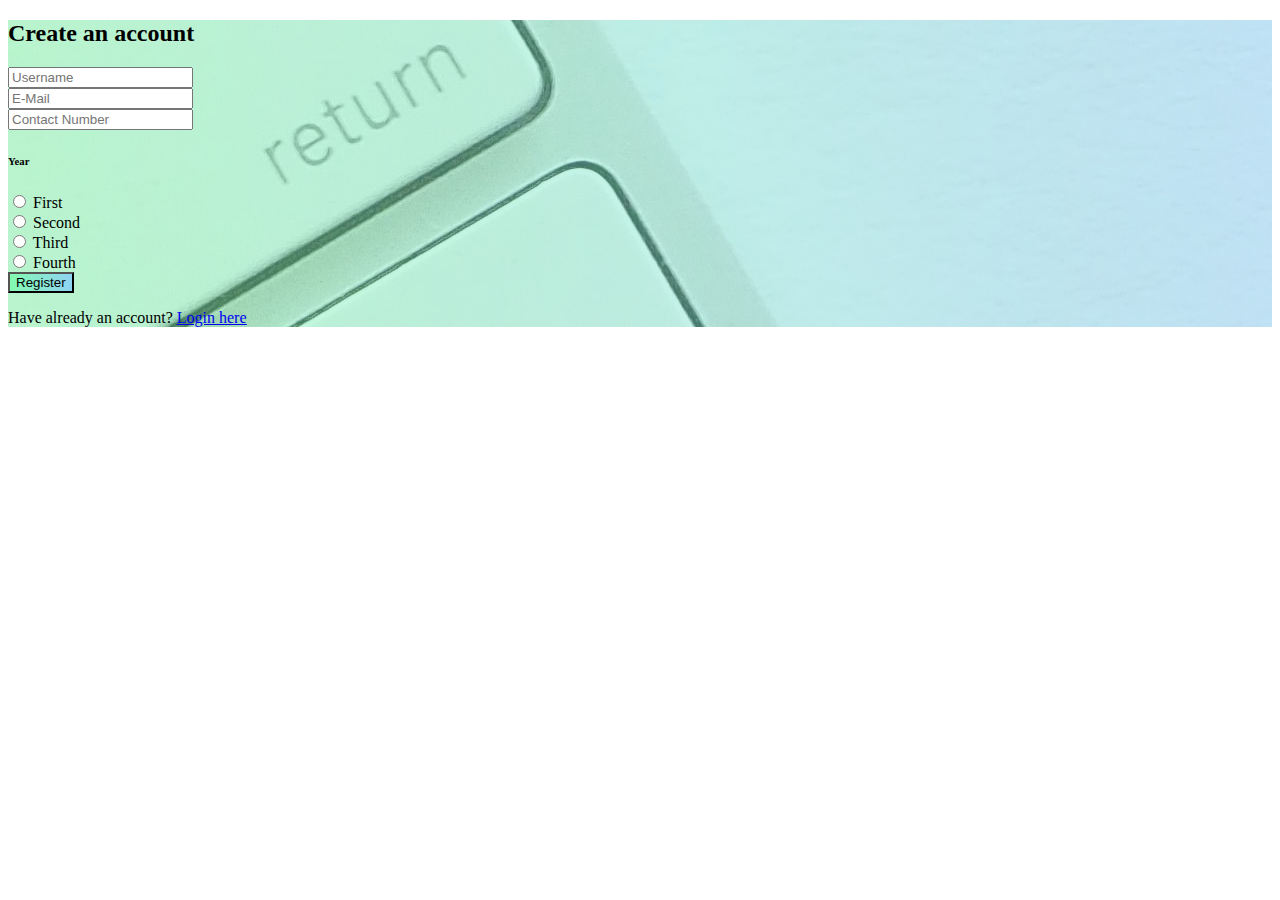
<file: index.html>
<!doctype html>
<html lang="en">
  <head>
    <!-- Required meta tags -->
    <meta charset="utf-8">
    <meta name="viewport" content="width=device-width, initial-scale=1">
    <link rel="stylesheet" href="style.css">
    <!-- Bootstrap CSS -->
    <link rel="stylesheet" href="https://stackpath.bootstrapcdn.com/bootstrap/4.1.3/css/bootstrap.min.css" integrity="sha384-MCw98/SFnGE8fJT3GXwEOngsV7Zt27NXFoaoApmYm81iuXoPkFOJwJ8ERdknLPMO" crossorigin="anonymous">

    <title>Register Form</title>
  </head>
  <body>
    <section class="vh-100 bg-image" style="background-image: url('images/bg.jpg');">
        <div class="mask d-flex align-items-center h-100 gradient-custom-3">
          <div class="container h-100">
            <div class="row d-flex justify-content-center align-items-center h-100">
              <div class="col-12 col-md-9 col-lg-7 col-xl-6">
                <div class="card" style="border-radius: 15px;">
                  <div class="card-body p-5">
                    <h2 class="text-uppercase text-center mb-5">Create an account</h2>
      
                    <form action="/redirect page.html">
      
                      <div class="form-outline mb-4">
                        <input type="text" id="form3Example1cg" class="form-control form-control-lg" placeholder="Username" required/>
                         
                      </div>
      
                      <div class="form-outline mb-4">
                        <input type="email" id="form3Example3cg" class="form-control form-control-lg" placeholder="E-Mail" required />
                      
                      </div>
      
                      <div class="form-outline mb-4">
                        <input type="tel" id="form3Example4cg" class="form-control form-control-lg" placeholder="Contact Number" required/>
                        
                      </div>
      
                      <div class="form-outline mb-4">
                        
                        <h6 class="mb-0 me-4">Year</h6>
      
                        <div class="form-check form-check-inline mb-0 me-4">
                          <input
                            class="form-check-input"
                            type="radio"
                            name="inlineRadioOptions"
                            id="first"
                            value="option1"
                            required
                          />
                          <label class="form-check-label" for="femaleGender">First</label>
                        </div>
      
                        <div class="form-check form-check-inline mb-0 me-4">
                          <input
                            class="form-check-input"
                            type="radio"
                            name="inlineRadioOptions"
                            id="second"
                            value="option2"
                          />
                          <label class="form-check-label" for="maleGender">Second</label>
                        </div>
      
                        <div class="form-check form-check-inline mb-0">
                          <input
                            class="form-check-input"
                            type="radio"
                            name="inlineRadioOptions"
                            id="otherGender"
                            value="option3"
                          />
                          <label class="form-check-label" for="otherGender">Third</label>
                        </div>

                        <div class="form-check form-check-inline mb-0">
                          <input
                            class="form-check-input"
                            type="radio"
                            name="inlineRadioOptions"
                            id="otherGender"
                            value="option3"
                          />
                          <label class="form-check-label" for="otherGender">Fourth</label>
                        </div>
      

                      </div> 
                      
                    
      
                      <div class="d-flex justify-content-center">
                        <button type="submit" class="btn btn-success btn-block btn-lg gradient-custom-4 text-body" >Register</button>
                      </div>
      
                      <p class="text-center text-muted mt-5 mb-0">Have already an account? <a href="#!" class="fw-bold text-body"><u>Login here</u></a></p>
      
                    </form>
      
                  </div>
                </div>
              </div>
            </div>
          </div>
        </div>
      </section>

    <!-- Optional JavaScript -->
    <!-- jQuery first, then Popper.js, then Bootstrap JS -->
    <script src="https://code.jquery.com/jquery-3.3.1.slim.min.js" integrity="sha384-q8i/X+965DzO0rT7abK41JStQIAqVgRVzpbzo5smXKp4YfRvH+8abtTE1Pi6jizo" crossorigin="anonymous"></script>
    <script src="https://cdnjs.cloudflare.com/ajax/libs/popper.js/1.14.3/umd/popper.min.js" integrity="sha384-ZMP7rVo3mIykV+2+9J3UJ46jBk0WLaUAdn689aCwoqbBJiSnjAK/l8WvCWPIPm49" crossorigin="anonymous"></script>
    <script src="https://stackpath.bootstrapcdn.com/bootstrap/4.1.3/js/bootstrap.min.js" integrity="sha384-ChfqqxuZUCnJSK3+MXmPNIyE6ZbWh2IMqE241rYiqJxyMiZ6OW/JmZQ5stwEULTy" crossorigin="anonymous"></script>
  </body>
</html>
</file>
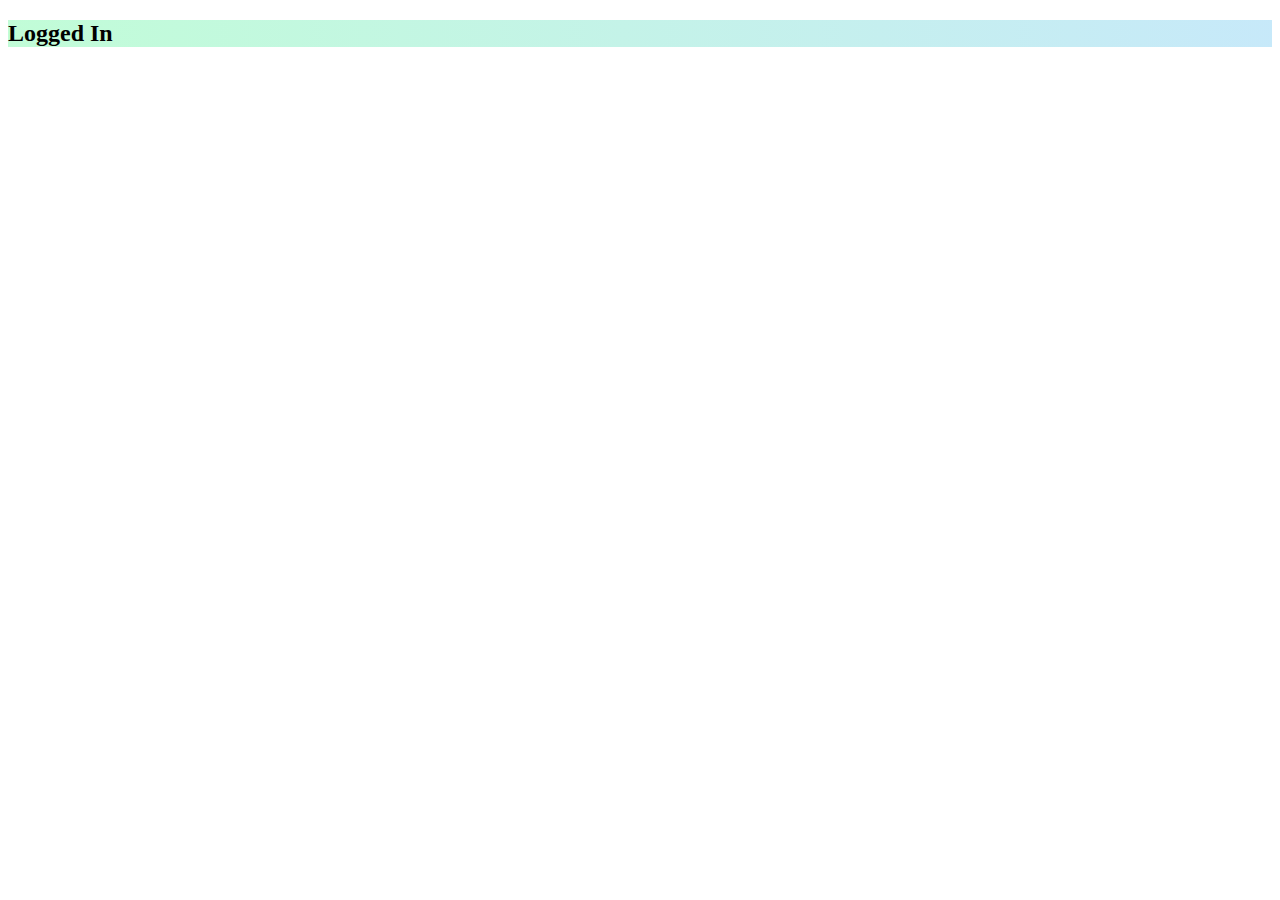
<file: redirect page.html>
<!doctype html>
<html lang="en">
  <head>
    <!-- Required meta tags -->
    <meta charset="utf-8">
    <meta name="viewport" content="width=device-width, initial-scale=1, shrink-to-fit=no">
    <link rel="stylesheet" href="style.css">
    <!-- Bootstrap CSS -->
    <link rel="stylesheet" href="https://stackpath.bootstrapcdn.com/bootstrap/4.1.3/css/bootstrap.min.css" integrity="sha384-MCw98/SFnGE8fJT3GXwEOngsV7Zt27NXFoaoApmYm81iuXoPkFOJwJ8ERdknLPMO" crossorigin="anonymous">

    <title>Register Form</title>
  </head>
  <body>
    <section class="vh-100 bg-image" style="background-image: url('https://mdbcdn.b-cdn.net/img/Photos/new-templates/search-box/img4.webp');">
        <div class="mask d-flex align-items-center h-100 gradient-custom-3">
          <div class="container h-100">
            <div class="row d-flex justify-content-center align-items-center h-100">
              <div class="col-12 col-md-9 col-lg-7 col-xl-6">
                <div class="card" style="border-radius: 15px;">
                  <div class="card-body p-5">
                    <h2 class="text-uppercase text-center mb-5">Logged In</h2>
      
                    
      
                  </div>
                </div>
              </div>
            </div>
          </div>
        </div>
      </section>

    <!-- Optional JavaScript -->
    <!-- jQuery first, then Popper.js, then Bootstrap JS -->
    <script src="https://code.jquery.com/jquery-3.3.1.slim.min.js" integrity="sha384-q8i/X+965DzO0rT7abK41JStQIAqVgRVzpbzo5smXKp4YfRvH+8abtTE1Pi6jizo" crossorigin="anonymous"></script>
    <script src="https://cdnjs.cloudflare.com/ajax/libs/popper.js/1.14.3/umd/popper.min.js" integrity="sha384-ZMP7rVo3mIykV+2+9J3UJ46jBk0WLaUAdn689aCwoqbBJiSnjAK/l8WvCWPIPm49" crossorigin="anonymous"></script>
    <script src="https://stackpath.bootstrapcdn.com/bootstrap/4.1.3/js/bootstrap.min.js" integrity="sha384-ChfqqxuZUCnJSK3+MXmPNIyE6ZbWh2IMqE241rYiqJxyMiZ6OW/JmZQ5stwEULTy" crossorigin="anonymous"></script>
  </body>
</html>
</file>
<file: style.css>
.gradient-custom-3 {
    background: #84fab0;
    background: -webkit-linear-gradient(to right, rgba(132, 250, 176, 0.5), rgba(143, 211, 244, 0.5));
    background: linear-gradient(to right, rgba(132, 250, 176, 0.5), rgba(143, 211, 244, 0.5))
  }
  .gradient-custom-4 {
    
    background: #84fab0;      
    background: -webkit-linear-gradient(to right, rgba(132, 250, 176, 1), rgba(143, 211, 244, 1));
    background: linear-gradient(to right, rgba(132, 250, 176, 1), rgba(143, 211, 244, 1))
  }
</file>
